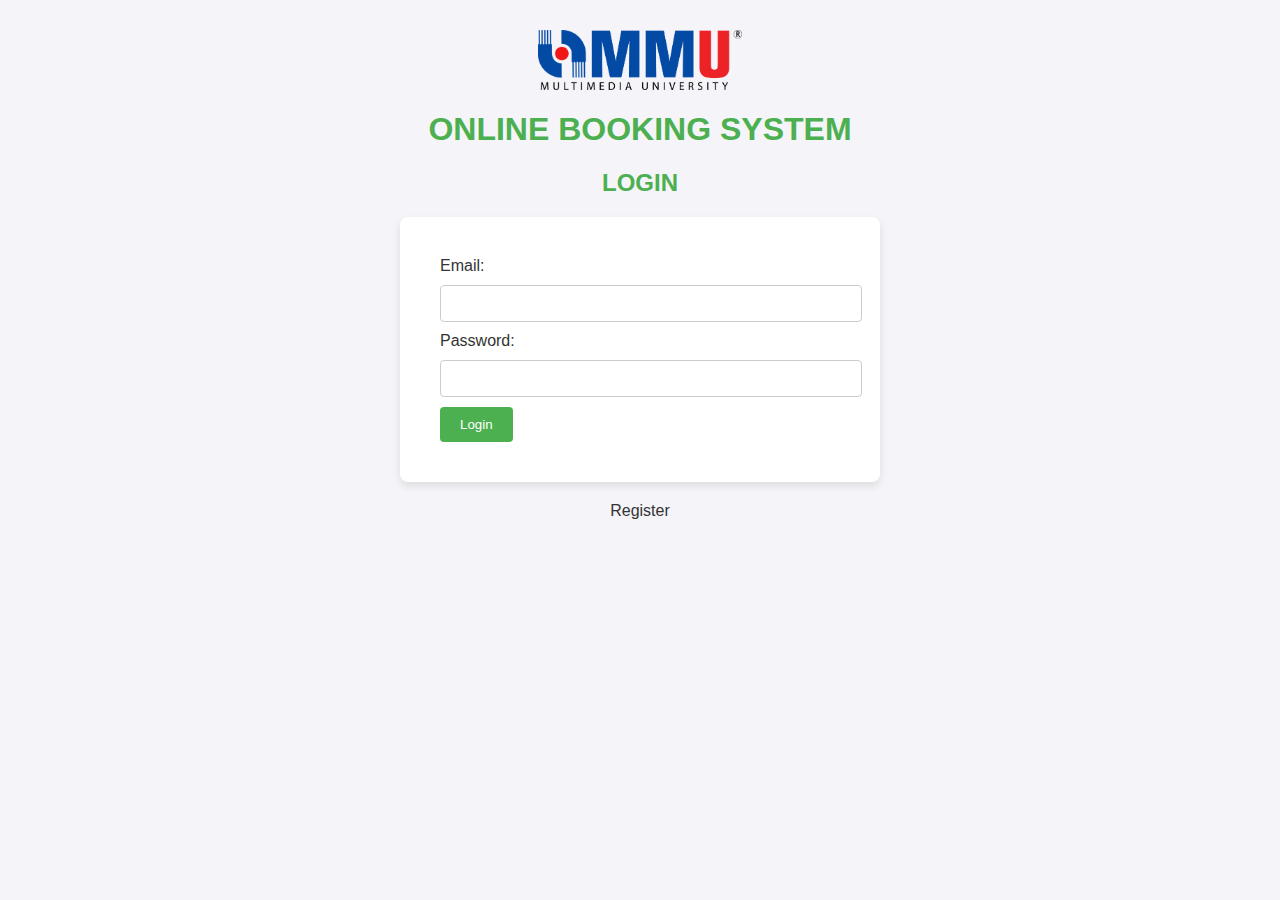
<file: booking-system.com/index.html>
<!DOCTYPE html>
<html data-bs-theme="light" lang="en">

<head>
    <meta charset="utf-8">
    <meta name="viewport" content="width=device-width, initial-scale=1.0, shrink-to-fit=no">
    <title>Login</title>
    <link rel="stylesheet" href="assets/bootstrap/css/bootstrap.min.css">
    <link rel="stylesheet" href="assets/css/style.css">
    <link rel="stylesheet" href="assets/css/style-1.css">
</head>

<body>
    <header>
        <img style="text-align: center;display: block;margin: auto;width: 204px;margin-top: 30px;" src="assets/img/MMU_Logo.png">
        <h1 style="text-align: center;color: rgb(76,175,80);">ONLINE BOOKING SYSTEM</h1>
    </header>

    <h2 style="color: rgb(76, 175, 80);">LOGIN</h2>

    <form method="POST" action="login.php">
        <span> Email: </span>
        <input type="email" name="email" required="">
        <br>
        <span> Password: </span>
        <input type="password" name="password" required="">
        <br>
        <input type="submit" value="Login">
    </form>

    <a href="registration_form.html">Register</a>
    
    <script src="https://cdn.jsdelivr.net/npm/bootstrap@5.3.3/dist/js/bootstrap.bundle.min.js"></script>
</body>

</html>
</file>
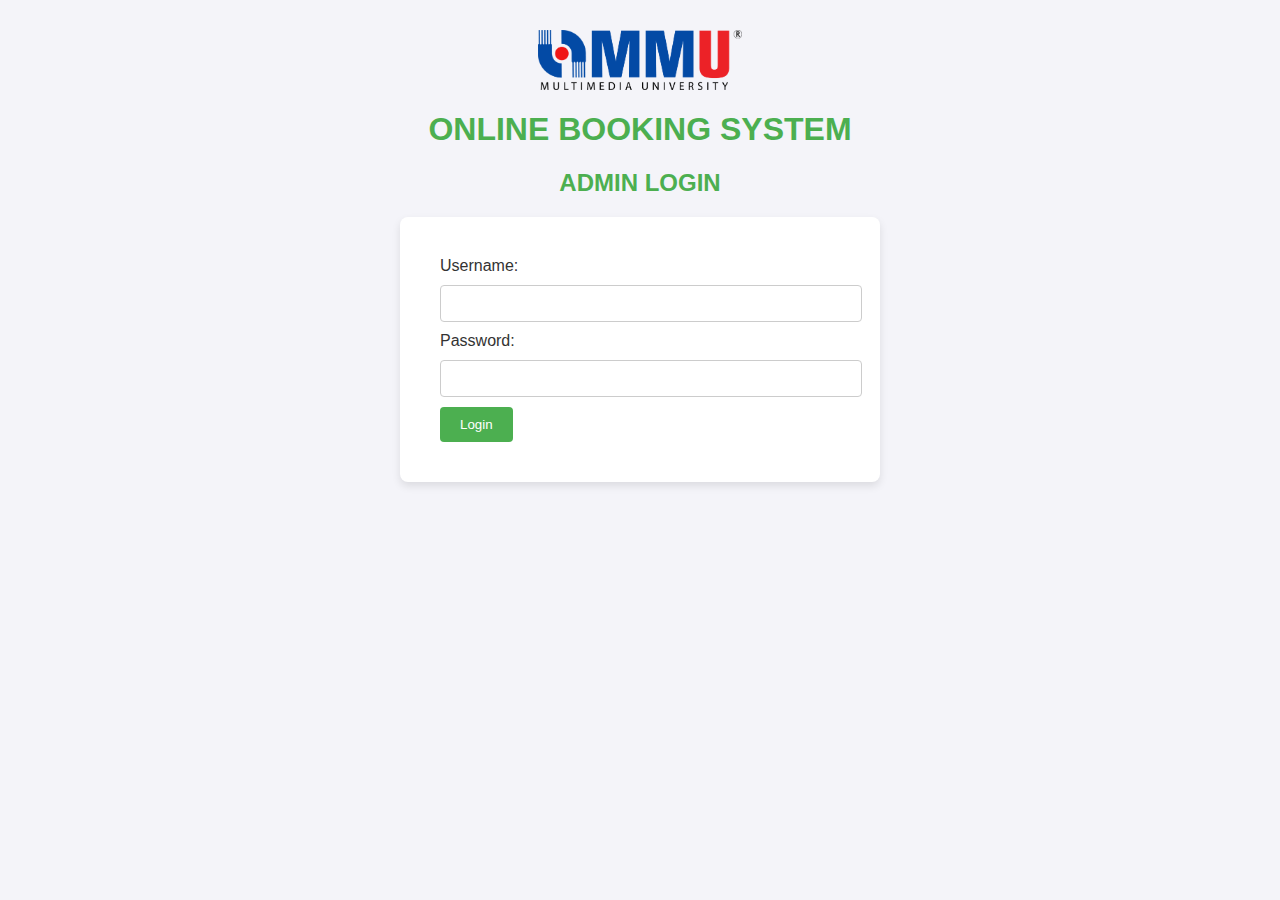
<file: booking-system.com/admin.html>
<!DOCTYPE html>
<html data-bs-theme="light" lang="en">

<head>
    <meta charset="utf-8">
    <meta name="viewport" content="width=device-width, initial-scale=1.0, shrink-to-fit=no">
    <title>Login</title>
    <link rel="stylesheet" href="assets/bootstrap/css/bootstrap.min.css">
    <link rel="stylesheet" href="assets/css/style.css">
    <link rel="stylesheet" href="assets/css/style-1.css">
</head>

<body>
    <header>
        <img style="text-align: center;display: block;margin: auto;width: 204px;margin-top: 30px;" src="assets/img/MMU_Logo.png">
        <h1 style="text-align: center;color: rgb(76,175,80);">ONLINE BOOKING SYSTEM</h1>
    </header>

    <h2 style="color: rgb(76, 175, 80);">ADMIN LOGIN</h2>

    <form method="POST" action="admin_login.php">
        <span> Username: </span>
        <input type="text" name="username" required="">
        <br>
        <span> Password: </span>
        <input type="password" name="password" required="">
        <br>
        <input type="submit" value="Login">
    </form>
    
    <script src="https://cdn.jsdelivr.net/npm/bootstrap@5.3.3/dist/js/bootstrap.bundle.min.js"></script>
</body>

</html>
</file>
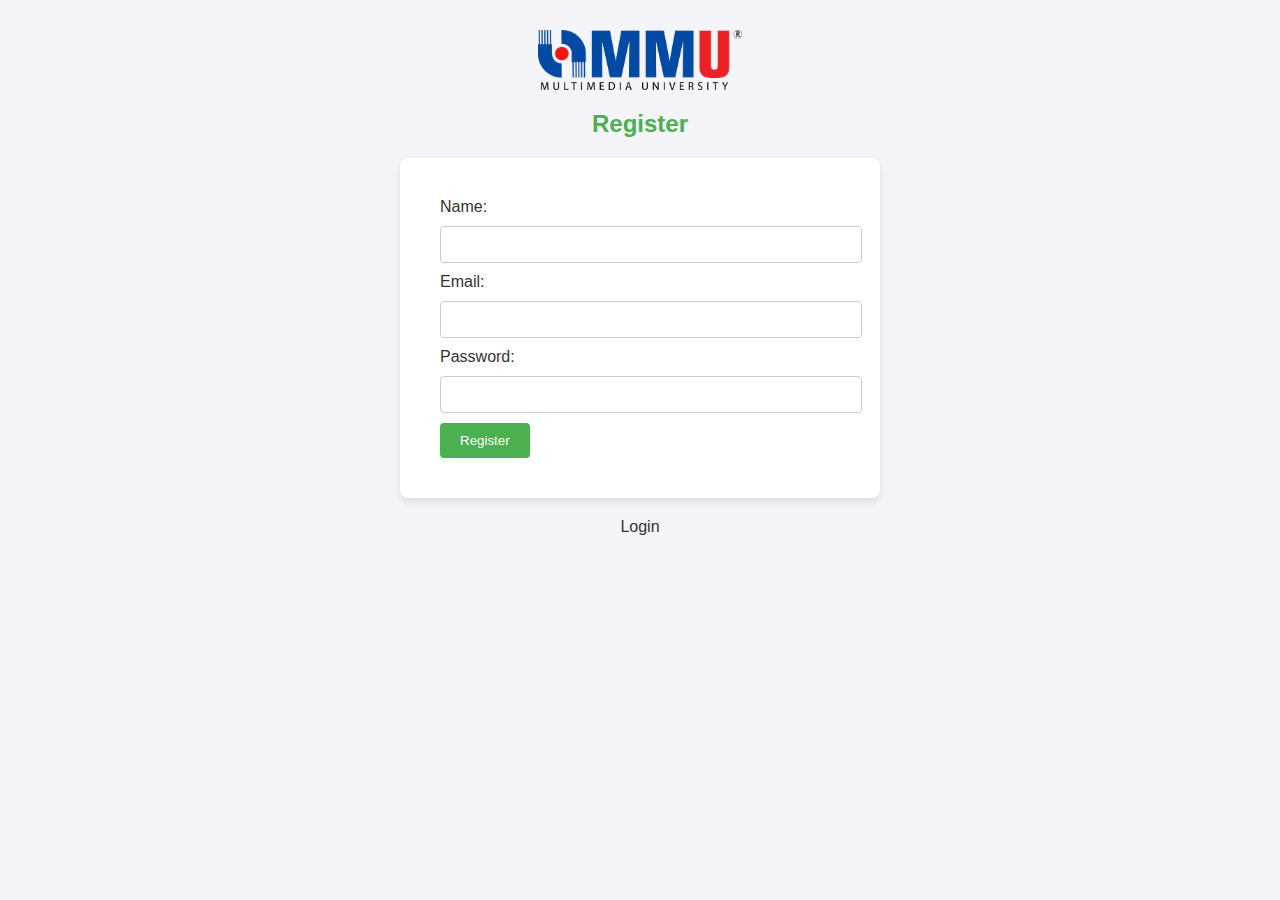
<file: booking-system.com/registration_form.html>
<!DOCTYPE html>
<html data-bs-theme="light" lang="en">

<head>
    <meta charset="utf-8">
    <meta name="viewport" content="width=device-width, initial-scale=1.0, shrink-to-fit=no">
    <title>Register</title>
    <link rel="stylesheet" href="assets/bootstrap/css/bootstrap.min.css">
    <link rel="stylesheet" href="assets/css/style.css">
    <link rel="stylesheet" href="assets/css/style-1.css">
</head>

<body>
    <header>
        <img style="text-align: center;display: block;margin: auto;width: 204px;margin-top: 30px;" src="assets/img/MMU_Logo.png">
    </header>
    
    <h2>Register</h2>

    <form method="POST" action="register.php">
        <span> Name: </span>
        <input type="text" name="name" required="">
        <br>
        <span> Email: </span>
        <input type="email" name="email" required="">
        <br>
        <span> Password: </span>
        <input type="password" name="password" required="">
        <br>
        <input type="submit" value="Register">
    </form>

    <a href="index.html">Login</a>

    <script src="https://cdn.jsdelivr.net/npm/bootstrap@5.3.3/dist/js/bootstrap.bundle.min.js"></script>
</body>

</html>
</file>
<file: booking-system.com/assets/css/style.css>
/* style.css */

body {
  font-family: Arial, sans-serif;
  margin: 0;
  padding: 0;
  background-color: #f4f4f9;
  color: #333;
}

h2 {
  text-align: center;
  color: #4CAF50;
}

form {
  margin: 20px auto;
  padding: 40px;
  background-color: #fff;
  border-radius: 8px;
  box-shadow: 0 4px 8px rgba(0, 0, 0, 0.1);
  /*max-width: 400px;*/
  width: 400px;
}

input[type="email"], input[type="password"], input[type="text"], input[type="date"], input[type="time"] {
  width: 100%;
  padding: 10px;
  margin: 10px 0;
  border: 1px solid #ccc;
  border-radius: 4px;
}

input[type="submit"], button {
  padding: 10px 20px;
  background-color: #4CAF50;
  color: white;
  border: none;
  border-radius: 4px;
  cursor: pointer;
}

input[type="submit"]:hover, button:hover {
  background-color: #45a049;
}

a {
  display: block;
  text-align: center;
  margin-top: 20px;
  text-decoration: none;
  color: #333;
}

a:hover {
  text-decoration: underline;
}
</file>
<file: booking-system.com/assets/css/style-1.css>
/* style.css */

body {
  font-family: Arial, sans-serif;
  margin: 0;
  padding: 0;
  background-color: #f4f4f9;
  color: #333;
}

h2 {
  text-align: center;
  color: #4CAF50;
}

form {
  margin: 20px auto;
  padding: 40px;
  background-color: #fff;
  border-radius: 8px;
  box-shadow: 0 4px 8px rgba(0, 0, 0, 0.1);
  /*max-width: 400px;*/
  width: 400px;
}

input[type="email"], input[type="password"], input[type="text"], input[type="date"], input[type="time"] {
  width: 100%;
  padding: 10px;
  margin: 10px 0;
  border: 1px solid #ccc;
  border-radius: 4px;
}

input[type="submit"], button {
  padding: 10px 20px;
  background-color: #4CAF50;
  color: white;
  border: none;
  border-radius: 4px;
  cursor: pointer;
}

input[type="submit"]:hover, button:hover {
  background-color: #45a049;
}

a {
  display: block;
  text-align: center;
  margin-top: 20px;
  text-decoration: none;
  color: #333;
}

a:hover {
  text-decoration: underline;
}

/* Table styling */

table {
  width: 90%;
  max-width: 800px;
  margin: 20px auto;
  border-collapse: collapse;
  background-color: #fff;
  border-radius: 8px;
  box-shadow: 0 4px 8px rgba(0,0,0,0.1);
  overflow: hidden;
  display: block;
}

thead tr {
  background-color: #4CAF50;
  color: white;
  text-align: left;
}

th, td {
  padding: 12px 15px;
  border-bottom: 1px solid #ddd;
}

tbody tr:hover {
  background-color: #f1f1f1;
}

button {
  padding: 6px 12px;
  font-size: 0.9em;
}
</file>
